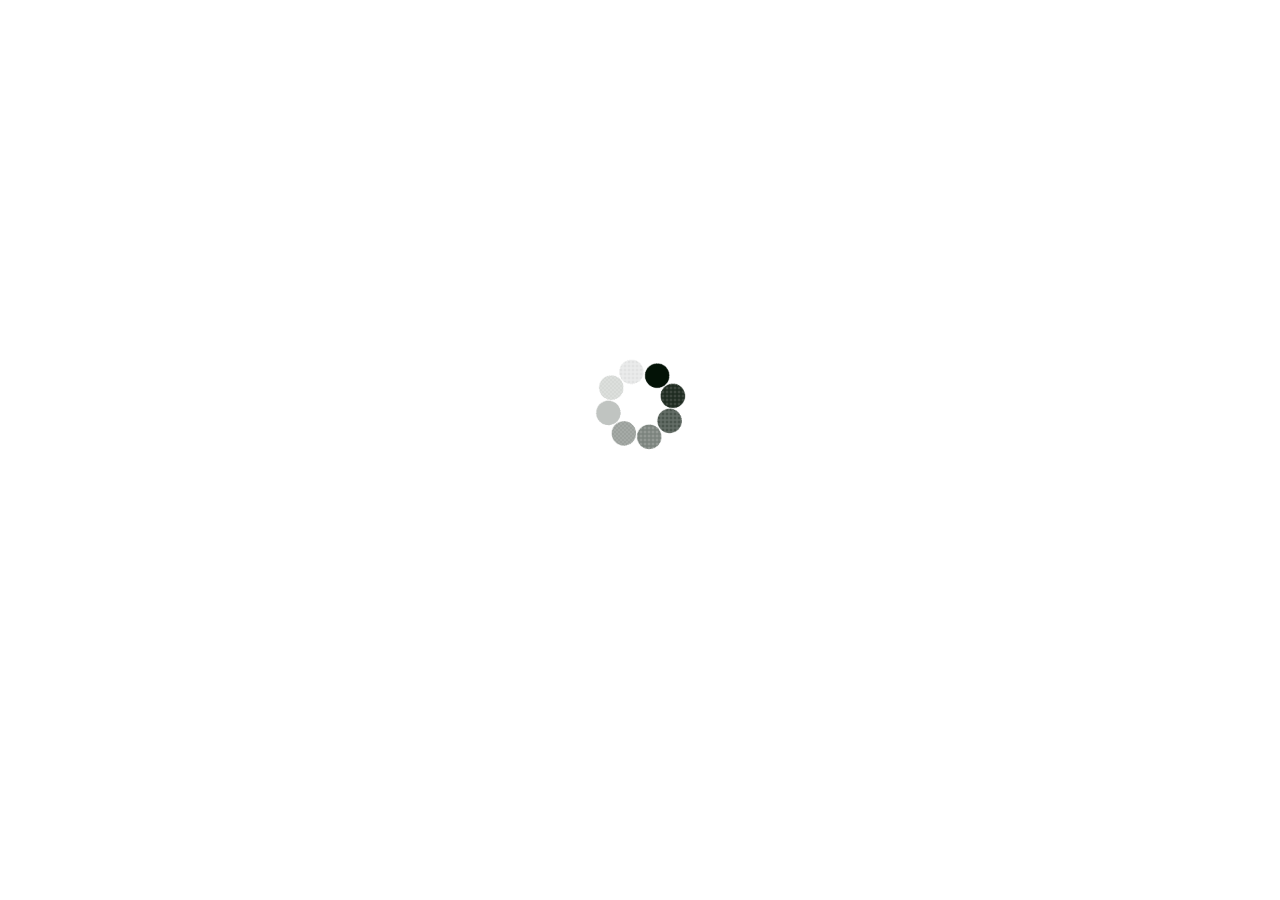
<file: index.html>
<!DOCTYPE html>
<html lang="en">
    <head>
        <meta charset="utf-8">
        <meta name="Author" content="Lucky Yunque">
        <meta name="Viewport" content="width=device-width, initial-scale=1">
        <link rel="stylesheet" href="Library/css/bootstrap.min.css">
        <script src="Library/js/bootstrap.bundle.min.js"></script>
        <script src="Library/main.js"></script>
        <link rel="stylesheet" href="Library/main.css">
        <link rel="stylesheet" href="Library/login.css">
        <!-- ONLINE -->
        <link rel="stylesheet" href="https://cdn.jsdelivr.net/npm/bootstrap-icons@1.5.0/font/bootstrap-icons.css">
    </head>
<body>
    <div class="page">

    <!-- NAVBAR -->
    <nav class="navbar navbar-expand-lg navbar-dark bg-dark">
        <div class="container-fluid d-flex bd-highlight">
          <a class="navbar-brand flex-grow-1 bd-highlight" href="index.html">
          <img src="assets/pa-logo.png" class="d-inline-block align-top" alt="">
          </a>
          <div class="bd-highlight">
            <ul class="navbar-nav me-auto mb-2 mb-lg-0">
              <li class="nav-item">
                <a class="nav-link active" aria-current="page" href="#">Request</a>
              </li>
              <li class="nav-item dropdown d-sm-none d-none d-lg-none d-md-none d-xl-block">
                <a class="nav-link" href="#" id="navbarDropdown" role="button" data-bs-toggle="dropdown" aria-expanded="false">
                <svg xmlns="http://www.w3.org/2000/svg" width="20" height="30" fill="currentColor" class="bi bi-three-dots-vertical" viewBox="0 0 16 16">
                      <path d="M9.5 13a1.5 1.5 0 1 1-3 0 1.5 1.5 0 0 1 3 0zm0-5a1.5 1.5 0 1 1-3 0 1.5 1.5 0 0 1 3 0zm0-5a1.5 1.5 0 1 1-3 0 1.5 1.5 0 0 1 3 0z"/>
                      </svg>
                </a>
                <ul class="dropdown-menu dropdown-menu-end" aria-labelledby="navbarDropdown">
                  <li><a class="dropdown-item" href="#">About</a></li>
                  <li><a class="dropdown-item" href="#">Developer</a></li>
                  <li><hr class="dropdown-divider"></li>
                  <li><a class="dropdown-item" href="server.html">SERVER</a></li>
                  <li><a class="dropdown-item" href="client.html">CLIENT</a></li>
                </ul>
              </li>
            </ul>
          </div>
        </div>
      </nav>
      <!-- NAVBAR -->

      <!-- MAINLOGIN -->
      
<div class="container">
    <div class="row row-cols-2">
    <div class="col col-6 col-sm-12 col-md-12 col-lg-12 col-xl-6 ">
    <div class="container">
    <div class="card my-5 mx-auto" style="width: 30rem;">
      <div class="card-body">
        <h1 class="card-title display-6 my-3 text-center">Login</h1>
        <div class="form">
            <input type="text" name="text" autocomplete="off" required />
              <label for="text" class="label-name">
                <span class="content-name">
                  Account
                </span>
             </label>
        </div>
        <div class="form my-2">
          <input type="password" name="text" autocomplete="off" required />
          <label for="text" class="label-name">
            <span class="content-name">
              Password
            </span>
          </label>
        </div>
        <div class="d-grid gap-2 d-md-flex justify-content-md-end">
        <a href="#" class="link-secondary">Forgot your password?</a>
        </div>
        <div class="d-grid gap-2 d-md-flex justify-content-md-end">
    <button class="btn btn-secondary my-5 px-4 py-2" type="button">Log in</button>
        </div>
      </div>
      <div class="card-footer text-light text-center text-mute">Need Help? Click <a class="here-link" href="#">HERE</a></div>
    </div>
        </div>
      </div>
      <div class="col col-12 col-sm-12 col-md-12 col-lg-12 col-xl-6">
        <div class="container">
          <div class="my-5 py-5">
          <img class="img-fluid w-50 h-50" src="assets/TOEDEV.png" alt="">
          </div> 
      </div>
      </div>
    </div>
  </div>
  </div>
  <div id="loading"></div>
      <!-- MAINLOGIN -->

    </body>
    </html>
</file>
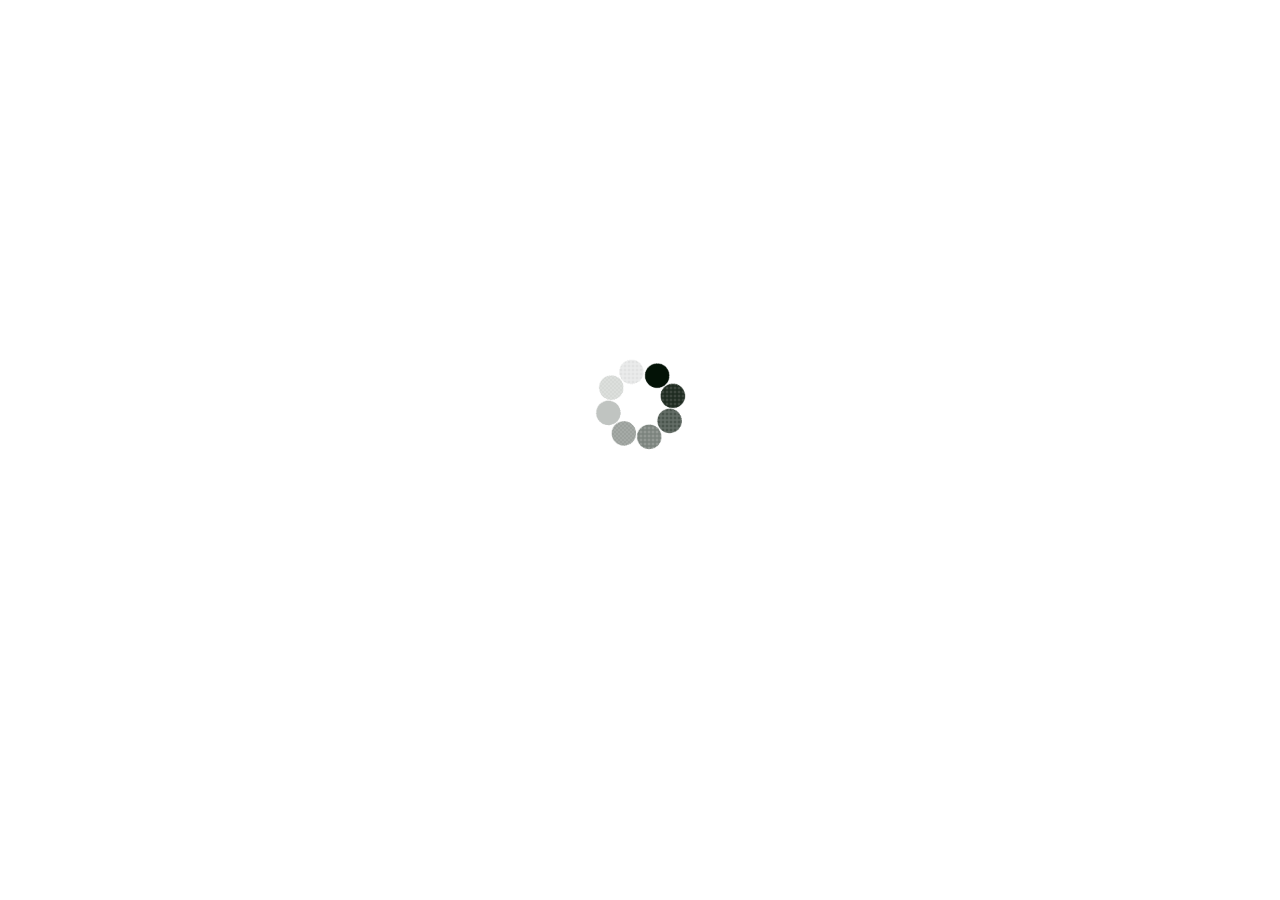
<file: client.html>
<!DOCTYPE html>
<html lang="en">
    <head>
        <meta charset="utf-8">
        <meta name="Author" content="Lucky Yunque">
        <meta name="Viewport" content="width=device-width, initial-scale=1">
        <link rel="stylesheet" href="Library/css/bootstrap.min.css">
        <script src="Library/js/bootstrap.bundle.min.js"></script>
        <script src="Library/main.js"></script>
        <link rel="stylesheet" href="Library/main.css">
        <link rel="stylesheet" href="Library/login.css">
        <!-- ONLINE -->
        <link rel="stylesheet" href="https://cdn.jsdelivr.net/npm/bootstrap-icons@1.5.0/font/bootstrap-icons.css">
    </head>
<body>

    <div class="page">
       
    <!-- SIDEBAR -->
    <div class="offcanvas offcanvas-start sidebar-nav bg-dark text-white" tabindex="-1" id="offcanvasExample" aria-labelledby="offcanvasExampleLabel">
        <div class="offcanvas-body p-0">           
            <nav class="navbar-dark">
                <ul class="navbar-nav">
                    <li class="mb-4"><hr class="dropdown-divider"></li>
                    <li>
                        <div class="text-muted fw-bold text-uppercase px-3 text-center">
                        <h2>CLIENT</h2>
                        </div>
                    </li>
                    <li>
                        <a href="#" class="nav-link px-3 active text-uppercase">
                            <span class="me-2">
                            <i class="bi bi-person-fill"></i>
                            </span>
                            <span data-bs-toggle="offcanvas" href="#offcanvasExample" role="button">
                                rank stats
                            </span>
                        </a>
                    </li>
                    <li class="my-4"><hr class="dropdown-divider"></li>
                    <li>
                        <div class="text-muted small fw-bold text-uppercase px-3">
                        <i class="bi bi-hdd-network-fill"></i>
                            &nbsp; Table of Organization
                        </div>
                    </li>
                    <li>
                        <a class="nav-link px-3 sidebar-link" data-bs-toggle="collapse" href="#collapseMenu" role="button" aria-expanded="false" aria-controls="collapseMenu">
                           <span class="me-2"><i class="bi bi-diagram-3-fill"></i></span>
                            <span>TO 2019</span>
                            <span class="right-icon ms-auto"><i class="bi bi-chevron-down"></i></span>
                        </a>

                          <div class="collapse" id="collapseMenu">
                            <div class="">
                                <ul class="navbar-nav ps-3">
                                    <li>
                                    <a class="nav-link px-3 sidebar-link" data-bs-toggle="collapse" href="#collapseMenu1" role="button" aria-expanded="false" aria-controls="collapseMenu">
                                            <span class="me-2"><i class="bi bi-diagram-2-fill"></i></span>
                                            <span>Functional Command</span>
                                        </a>
                                                                <div class="collapse" id="collapseMenu1">
                                                                    <div class="">
                                                                        <ul class="navbar-nav ps-3">
                                                                            <li>
                                                                                <a href="#" class="nav-link px-3">
                                                                                    <span class="me-2"><i class="bi bi-award"></i></span>
                                                                                    <span>IMCOM</span>
                                                                                </a>
                                                                                    
                                                                            </li>
                                                                            <li>
                                                                                <a href="#" class="nav-link px-3">
                                                                                    <span class="me-2"><i class="bi bi-award"></i></span>
                                                                                    <span>ASCOM</span>
                                                                                </a>
                                                                                    
                                                                            </li>
                                                                            <li>
                                                                                <a href="#" class="nav-link px-3">
                                                                                    <span class="me-2"><i class="bi bi-award"></i></span>
                                                                                    <span>TRADOC</span>
                                                                                </a>
                                                                                    
                                                                            </li>
                                                                            <li>
                                                                                <a href="#" class="nav-link px-3">
                                                                                    <span class="me-2"><i class="bi bi-award"></i></span>
                                                                                    <span>ARESCOM</span>
                                                                                </a>
                                                                                    
                                                                            </li>
                                                                        </ul>
                                                                    </div>
                                                                </div>
                                         </li>
                                    <li>
                                        <a href="#" class="nav-link px-3">
                                            <span class="me-2"><i class="bi bi-diagram-2-fill"></i></span>
                                            <span>Ground Operating Units</span>
                                        </a>
                                    </li>
                                    <li>
                                        <a href="#" class="nav-link px-3">
                                            <span class="me-2"><i class="bi bi-diagram-2-fill"></i></span>
                                            <span>Specialty Enablers</span>
                                        </a>
                                    </li>
                                    <li>
                                        <a href="#" class="nav-link px-3">
                                            <span class="me-2"><i class="bi bi-diagram-2-fill"></i></span>
                                            <span>PAWSSSu</span>
                                        </a>
                                    </li>
                                </ul>
                            </div>
                          </div>
                    </li>
                </ul>
            </nav>
        </div>
      </div>
    <!-- SIDEBAR -->

    <!-- NAVBAR -->
    <nav class="navbar navbar-expand navbar-dark bg-dark fixed-top">
        <div class="container-fluid d-flex bd-highlight">
        <a class="navbar-brand sidebar-toggle" data-bs-toggle="offcanvas" href="#offcanvasExample" role="button" href="#">
        <i class="bi bi-layout-sidebar-inset"></i>
          </a>
        <a class="navbar-brand flex-grow-1 bd-highlight-a"  href="#">
          <img src="assets/pa-logo.png" class="d-inline-block align-top" alt="">
          </a>
          <div class="bd-highlight">
            <ul class="navbar-nav me-auto mb-2 mb-lg-0">
              <li class="nav-item">
                <a class="nav-link active" aria-current="page" href="index.html">Logout</a>
              </li>
              <li class="nav-item dropdown">
                <a class="nav-link" href="#" id="navbarDropdown" role="button" data-bs-toggle="dropdown" aria-expanded="false">
                <svg xmlns="http://www.w3.org/2000/svg" width="20" height="30" fill="currentColor" class="bi bi-three-dots-vertical" viewBox="0 0 16 16">
                      <path d="M9.5 13a1.5 1.5 0 1 1-3 0 1.5 1.5 0 0 1 3 0zm0-5a1.5 1.5 0 1 1-3 0 1.5 1.5 0 0 1 3 0zm0-5a1.5 1.5 0 1 1-3 0 1.5 1.5 0 0 1 3 0z"/>
                      </svg>
                </a>
                <ul class="dropdown-menu dropdown-menu-end" aria-labelledby="navbarDropdown">
                  <li><a class="dropdown-item" href="#">About</a></li>
                  <li><a class="dropdown-item" href="#">Developer</a></li>
                  <li><hr class="dropdown-divider"></li>
                  <li><a class="dropdown-item" href="#">CLIENT</a></li>
                </ul>
              </li>
            </ul>
          </div>
        </div>
      </nav>
    <!-- NAVBAR -->

    <!-- MAIN -->
 
        <div>
        <main class="mt-5 pt-5">
                    <div class="container-fluid">
                      <div class="row">
                          <center>
                        <img src="assets/toe.png" class="toe_" alt="TOE">
                    </center>
                    &nbsp;
                    <button type="button" class="btn btn-secondary w-50">Documents</button>
                      </div>
                    </div>
                  </main>
        </div>
        </div>
        <div id="loading"></div>
    </body>
    </html>
</file>
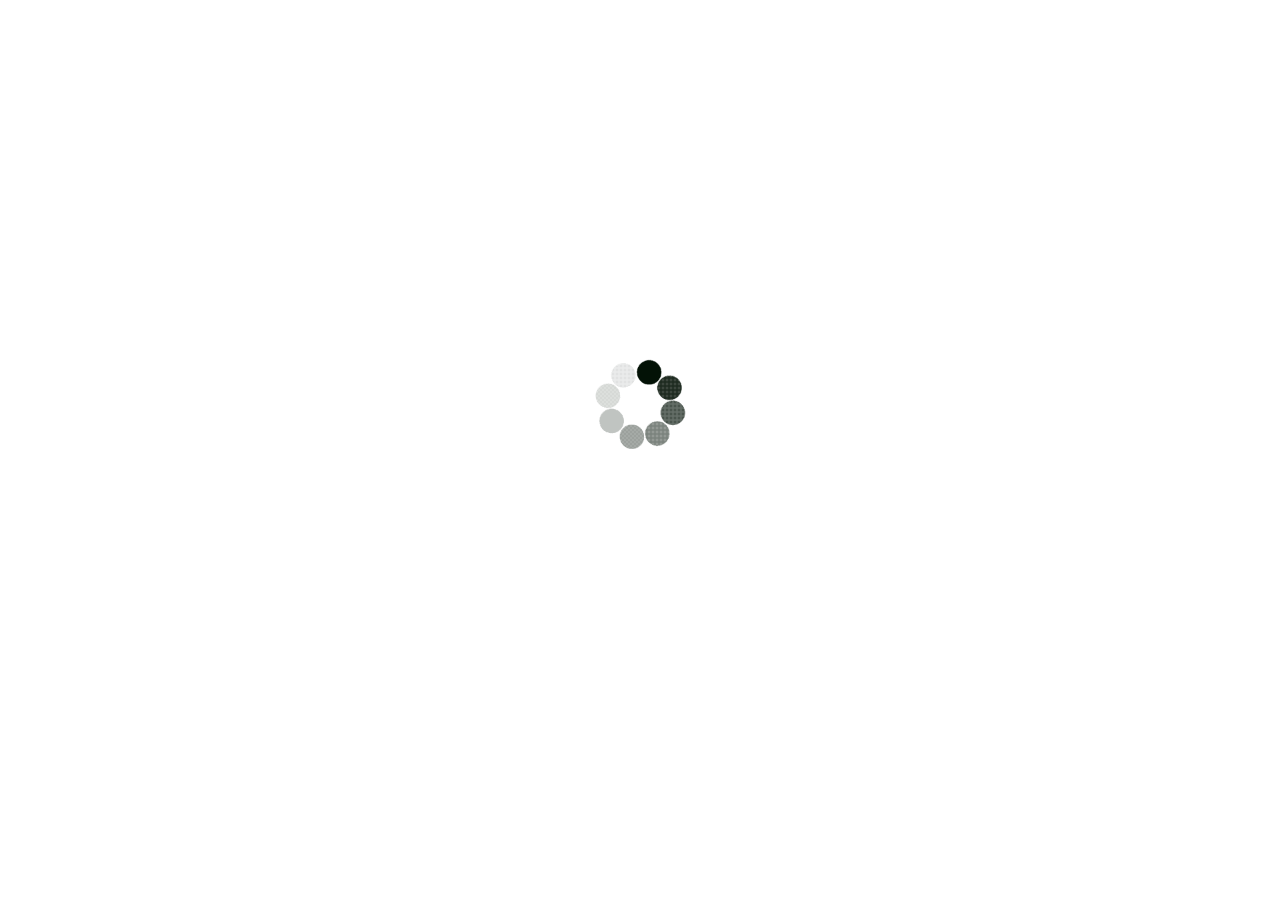
<file: server.html>
<!DOCTYPE html>
<html lang="en">
    <head>
        <meta charset="utf-8">
        <meta name="Author" content="Lucky Yunque">
        <meta name="Viewport" content="width=device-width, initial-scale=1">
        <link rel="stylesheet" href="Library/css/bootstrap.min.css">
        <script src="Library/js/bootstrap.bundle.min.js"></script>
        <script src="Library/main.js"></script>
        <link rel="stylesheet" href="Library/main.css">
        <link rel="stylesheet" href="Library/login.css">
        <!-- ONLINE -->
        <link rel="stylesheet" href="https://cdn.jsdelivr.net/npm/bootstrap-icons@1.5.0/font/bootstrap-icons.css">
    </head>
<body>
    <div class="page">
<!-- SIDEBAR -->
<div class="offcanvas offcanvas-start sidebar-nav bg-dark text-white" tabindex="-1" id="offcanvasExample" aria-labelledby="offcanvasExampleLabel">
    <div class="offcanvas-body p-0">
        <nav class="navbar-dark">
            <ul class="navbar-nav">
                <li class="mb-4"><hr class="dropdown-divider"></li>
                <li>
                    <div class="text-muted fw-bold text-uppercase px-3 text-center">
                    <h2>server</h2>
                    </div>
                </li>
                <li class="my-4"><hr class="dropdown-divider"></li>
                <li>
                    <div class="text-muted small fw-bold text-uppercase px-3">
                        TO Information System
                    </div>
                </li>
                <li>
                    <a class="nav-link px-3 sidebar-link text-uppercase" data-bs-toggle="collapse" href="#collapseMenu" role="button" aria-expanded="false" aria-controls="collapseMenu">
                       <span class="me-2"><i class="bi bi-hdd-fill"></i></span>
                        <span>TO database</span>
                        <span class="right-icon ms-auto"><i class="bi bi-chevron-down"></i></span>
                    </a>
                      <div class="collapse" id="collapseMenu">
                        <div class="">
                            <ul class="navbar-nav ps-3">
                                <li>
                                    <a href="#" class="nav-link px-3">
                                        <span class="me-2"><i class="bi bi-pie-chart-fill"></i></span>
                                        <span>Database</span>
                                    </a>
                                </li>
                            </ul>
                        </div>
                      </div>
                </li>
                <li>
                    <a href="#" class="nav-link px-3 text-uppercase">
                        <span class="me-2">
                        <i class="bi bi-person-lines-fill"></i>
                        </span>
                        <span data-bs-toggle="offcanvas" href="#offcanvasExample" role="button">
                            User Management
                        </span>
                    </a>
                </li> 
                <li>
                    <a href="#" class="nav-link px-3 text-uppercase">
                        <span class="me-2">
                        <i class="bi bi-diagram-3"></i>
                        </span>
                        <span data-bs-toggle="offcanvas" href="#offcanvasExample" role="button">
                            TO Chart
                        </span>
                    </a>
                </li> 
            </ul>
        </nav>
    </div>
  </div>
<!-- SIDEBAR -->
    <!-- NAVBAR -->
    <nav class="navbar navbar-expand navbar-dark bg-dark fixed-top">
        <div class="container-fluid d-flex bd-highlight">
        <a class="navbar-brand sidebar-toggle" data-bs-toggle="offcanvas" href="#offcanvasExample" role="button" href="#">
        <i class="bi bi-layout-sidebar-inset"></i>
          </a>
        <a class="navbar-brand flex-grow-1 bd-highlight-a"  href="#">
          <img src="assets/pa-logo.png" class="d-inline-block align-top" alt="">
          </a>
          <div class="bd-highlight">
            <ul class="navbar-nav me-auto mb-2 mb-lg-0">
              <li class="nav-item">
                <a class="nav-link active" aria-current="page" href="index.html">Logout</a>
              </li>
              <li class="nav-item dropdown">
                <a class="nav-link" href="#" id="navbarDropdown" role="button" data-bs-toggle="dropdown" aria-expanded="false">
                <svg xmlns="http://www.w3.org/2000/svg" width="20" height="30" fill="currentColor" class="bi bi-three-dots-vertical" viewBox="0 0 16 16">
                      <path d="M9.5 13a1.5 1.5 0 1 1-3 0 1.5 1.5 0 0 1 3 0zm0-5a1.5 1.5 0 1 1-3 0 1.5 1.5 0 0 1 3 0zm0-5a1.5 1.5 0 1 1-3 0 1.5 1.5 0 0 1 3 0z"/>
                      </svg>
                </a>
                <ul class="dropdown-menu dropdown-menu-end" aria-labelledby="navbarDropdown">
                  <li><a class="dropdown-item" href="#">About</a></li>
                  <li><a class="dropdown-item" href="#">Developer</a></li>
                  <li><hr class="dropdown-divider"></li>
                  <li><a class="dropdown-item" href="#">SERVER</a></li>
                </ul>
              </li>
            </ul>
          </div>
        </div>
      </nav>
     <!-- NAVBAR -->


        <div>
        <main class="mt-5 pt-5">
                    <div class="container-fluid">
                        <div class="row">
                            <div class="col-md-12 fw-bold fs-3">
                                <!-- Dashboard -->
                            </div>
                        </div>
                        <div class="row">
                            <div class="col-md-3 mx-sm-auto">
                                <div class="card text-dark bg-light mb-3">
                                    <div class="card-header">Total</div>
                                    <div class="card-body">
                                      <h5 class="card-title">LOREM</h5>
                                      <p class="card-text">Lorem ipsum dolor, sit amet consectetur adipisicing elit. Odio neque,</p>
                                    </div>
                                  </div>
                            </div>
                            <div class="col-md-3 ms-sm-auto">
                                <div class="card text-dark bg-light mb-3">
                                    <div class="card-header">Total</div>
                                    <div class="card-body">
                                      <h5 class="card-title">LOREM</h5>
                                      <p class="card-text">Lorem ipsum dolor, sit amet consectetur adipisicing elit. Odio neque,</p>
                                    </div>
                                  </div>
                            </div>
                            <div class="col-md-3 mx-auto">
                                <div class="card text-dark bg-light mb-3">
                                    <div class="card-header">Total</div>
                                    <div class="card-body">
                                      <h5 class="card-title">LOREM</h5>
                                      <p class="card-text">Lorem ipsum dolor, sit amet consectetur adipisicing elit. Odio neque,</p>
                                    </div>
                                  </div>
                            </div>
                            <div class="col-md-3 mx-auto">
                                <div class="card text-dark bg-light mb-3">
                                    <div class="card-header">Total</div>
                                    <div class="card-body">
                                      <h5 class="card-title">LOREM</h5>
                                      <p class="card-text">Lorem ipsum dolor, sit amet consectetur adipisicing elit. Odio neque,</p>
                                    </div>
                                  </div>
                            </div>
                        </div>
                    
                    
                    </div>
                  </main>
        </div>
        </div>
        <div id="loading"></div>
    </body>
    </html>
</file>
<file: Library/main.css>
#loading {
    display: block;
    position: absolute;
    top: 0;
    left: 0;
    z-index: 100;
    width: 100vw;
    height: 90vh;
    background-color: white;
    background-image: url("../assets/raw-circle-loading.gif");
    background-repeat: no-repeat;
    background-position: center;
    background-size: 100px 100px;
  }
  .toe_ {
    width: 700px;
  }
  .page    { display: none; transition: 2s;}

  /* NAV */
  .bg-dark {
      background-color: #031206 !important;
  }
  .navbar-brand img {
    width: 250px;
    height: 100%;
}

.bd-highlight-a {
    width: 60;
  }
  
  /* NAV */

 /* SIDENAR */

 @import url("https://fonts.googleapis.com/css2?family=Inter:wght@400;500;600;700;800;900&display=swap");
body,
button {
  font-family: "Inter", sans-serif;
}
:root {
  --offcanvas-width: 350px;
  --topNavbarHeight: 64px;
}
.sidebar-nav {
  width: var(--offcanvas-width);
}
.sidebar-link {
  display: flex;
  align-items: center;
}
.sidebar-link .right-icon{
  display: inline-flex;
}

.sidebar-link[aria-expanded="true"] .right-icon {
  transform: rotate(180deg);
  transition: all ease 0.25s;
}


/* SIDENAV */


/* // X-Small devices (portrait phones, less than 576px)
// No media query for `xs` since this is the default in Bootstrap

// Small devices (landscape phones, 576px and up) */
@media (min-width: 576px) { 

 }

/* // Medium devices (tablets, 768px and up) */
@media (min-width: 768px) { 
    .sidebar-toggle {
      
        visibility: visible ;
    }
 }

/* // Large devices (desktops, 992px and up) */
@media (min-width: 992px) { 
 
    
 }

/* // X-Large devices (large desktops, 1200px and up) */
@media (min-width: 1200px) { 
    .sidebar-toggle {
        visibility: hidden;
    }
    body{
        overflow: auto !important;
      }
      .offcanvas-backdrop::before{
        display: none;
      }
      main {
        margin-left: var(--offcanvas-width);
      }
      .sidebar-nav{
        transform: none;
        visibility: visible !important;
        top:var(--topNavbarHeight);
        height: calc(100% - var(--topNavbarHeight));
      }
    }
 
/* // XX-Large devices (larger desktops, 1400px and up) */
@media (min-width: 1400px) { 

 }
</file>
<file: Library/login.css>
.right-box {
  padding-top: 10%;
  
}
 .btn-secondary{
   background-color: #031206;
 }
 .btn-secondary:hover{
  background-color: #045b14;
}
 
 .card-footer {
   border-radius: 0px 0px 10px 10px !important;
   background-color: #031206;
 }
.card{
  border-radius: 10px;
}
 .card-body {
  padding-left: 60px;
  padding-right: 60px;
 }
.login-button {
  padding-top: 50px;
  padding-bottom: 50px;
 }
 .here-link {
   color:#fff;
 }
 .here-link:hover {
  color:#045b14;
}
.login-forgot-lb{
   color: grey;
 }

.card-title {
  margin: auto;
  
}
.form {
 
  width: 100%;
  position: relative;
  height: 60px;
  overflow: hidden;
  margin: auto;
}

.form input {
  width: 100%;
  height: 100%;
  color: #031206;
  padding-top: 20px;
  border: none;
  border-bottom: 2px solid gray !important;

}
.form label {
  position: absolute;
  bottom: 0px;
  left: 0px;
  width: 100%;
  height: 100%;
  pointer-events: none;
  border-bottom: 1px solid white;
}
.form label::after {
  content: "";
  position: absolute;
  bottom: -1px;
  left: 0px;
  width: 100%;
  height: 100%;
  border-bottom: 2px solid #031206;
  transform: translateX(-100%);
  transition: all 0.3s ease;
}

.content-name {
  position: absolute;
  bottom: 0px;
  left: 0px;
  padding-bottom: 5px;
  transition: all 0.3s ease;
}
.form input:focus {
  outline: none;
}
.form input:focus + .label-name .content-name,
.form input:valid + .label-name .content-name {
  transform: translateY(-150%);
  font-size: 10px;
  left: 0px;
  color: grey;
}
.form input:focus + .label-name::after,
.form input:valid + .label-name::after {
  transform: translateX(0%);
}
</file>
